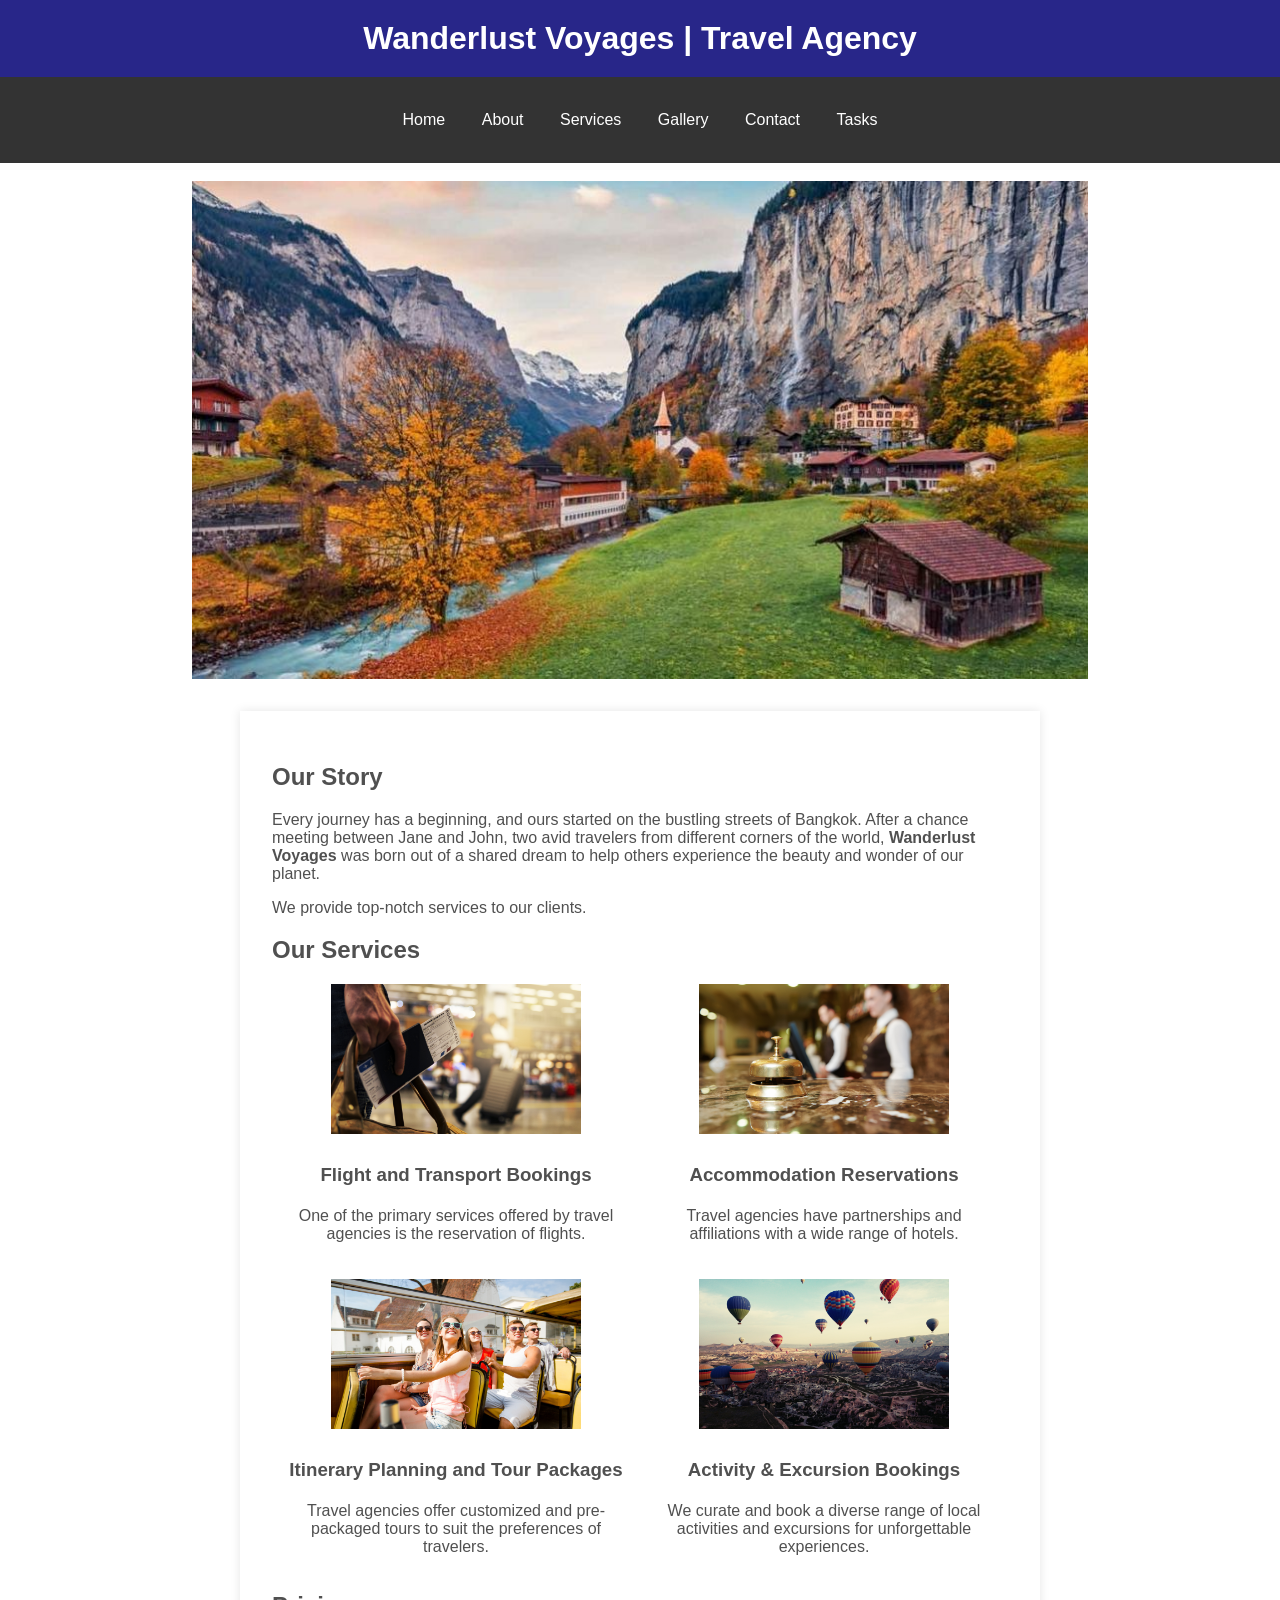
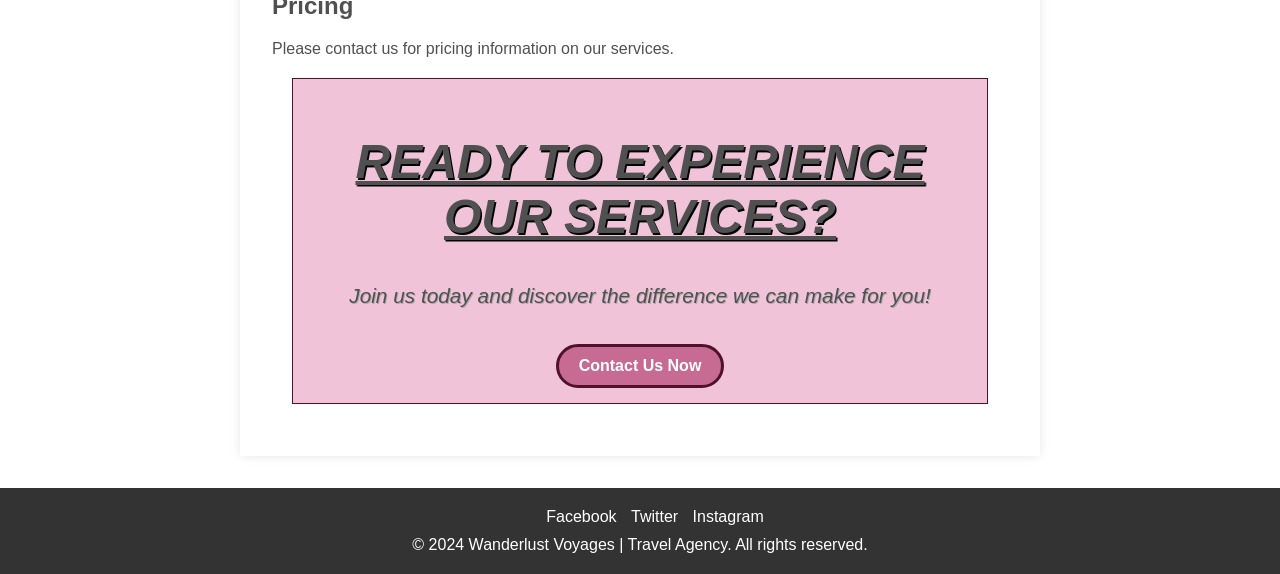
<file: week3/index.html>
<!DOCTYPE html>
<html lang="en">
<head>
  <meta charset="UTF-8">
  <meta name="viewport" content="width=device-width, initial-scale=1.0">
  <title>Wanderlust Voyages | Travel Agency</title>
  <link rel="stylesheet" href="style.css">
</head>

<body>
  <!-- Main Container -->
  <div>

    <!-- Header Section -->
    <header>
      <h1 class="headeraH1">Wanderlust Voyages | Travel Agency</h1>
    </header>

    <!-- Navigation Section -->
    <nav>
      <ul>
        <li><a href="index.html">Home</a></li>
        <li><a href="about.html">About</a></li>
        <li><a href="services.html">Services</a></li>
        <li><a href="gallery.html">Gallery</a></li>
        <li><a href="contact.html">Contact</a></li>
        <li><a href="tasks.html">Tasks</a></li>
    </ul>
    </nav>

    <!-- Banner Section -->
    <!--<section class="banner-container">
      <img src="images/travel banner.svg" alt="Illustrative banner of travel destinations" class="centered-banner">
    </section> -->

    <!--Replace the Banner Section with the slider -->
    <br>
    <section class="banner-container">
      <img id="slide" alt="Illustrative banner of travel destinations" title="Travel destinations for you" width="70%"/>
    </section>

    <!-- Main Content Section -->
    <main class="services">

      <!-- About Us -->
      <section>
        <h1>Our Story</h1>
        <p>
          Every journey has a beginning, and ours started on the bustling streets of Bangkok. 
          After a chance meeting between Jane and John, two avid travelers from different corners of the world, 
          <b>Wanderlust Voyages</b> was born out of a shared dream to help others experience the beauty and wonder of our planet.
        </p>
        <p>We provide top-notch services to our clients.</p>
      </section>

      <!-- Our Services -->
      <section>
        <h2>Our Services</h2>
        <div class="services-container">

          <div class="service-column">
            <img src="images/Flights.png" alt="Illustration representing flight bookings">
            <h3>Flight and Transport Bookings</h3>
            <p>One of the primary services offered by travel agencies is the reservation of flights.</p>
          </div>

          <div class="service-column">
            <img src="images/ladies facial.png" alt="Illustration of a hotel">
            <h3>Accommodation Reservations</h3>
            <p>Travel agencies have partnerships and affiliations with a wide range of hotels.</p>
          </div>

          <div class="service-column">
            <img src="images/tour packages.png" alt="Illustration representing tour packages">
            <h3>Itinerary Planning and Tour Packages</h3>
            <p>Travel agencies offer customized and pre-packaged tours to suit the preferences of travelers.</p>
          </div>

          <div class="service-column">
            <img src="images/reservation.png" alt="Illustration representing activities and excursions">
            <h3>Activity & Excursion Bookings</h3>
            <p>We curate and book a diverse range of local activities and excursions for unforgettable experiences.</p>
          </div>

        </div>
      </section>

      <!-- Pricing Section -->
      <section>
        <h2>Pricing</h2>
        <p>Please contact us for pricing information on our services.</p>
      </section>

      <!-- Call to Action -->
      <section class="cta-container">
        <h2>Ready to Experience Our Services?</h2>
        <p>Join us today and discover the difference we can make for you!</p>
        <a href="contact.html" class="cta-button">Contact Us Now</a>
      </section>

    </main>

    <!-- Footer Section -->
    <footer>
      <ul>
        <li><a href="https://www.facebook.com/">Facebook</a></li>
        <li><a href="https://twitter.com/">Twitter</a></li>
        <li><a href="https://www.instagram.com/">Instagram</a></li>
      </ul>
      <p>&copy; 2024 Wanderlust Voyages | Travel Agency. All rights reserved.</p>
    </footer>
  </div>
<script src = "script.js"></script>
</body>
</html>
</file>
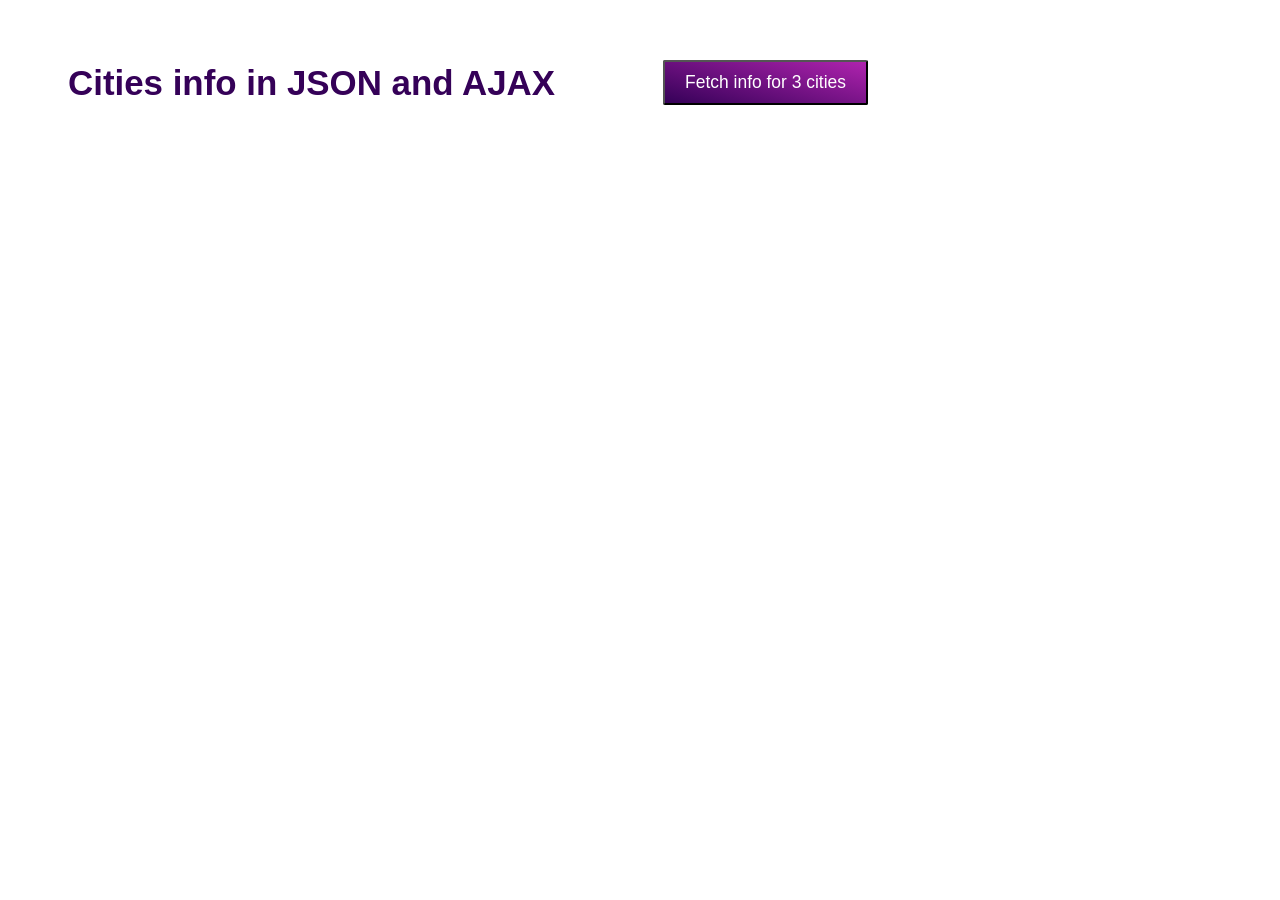
<file: week4/index.html>
<html lang="en">
    <head>
        <meta charset="utf-8">
        <meta http-equiv="X-UA-Compatible" content="IE=edge">
        <title>Cities info in Json & Ajax</title>
        <meta name="description" content="">
        <meta name="viewport" content="width=device-width, initial-scale=1">
        <link rel="stylesheet" href="style.css">
        <script src="https://code.jquery.com/jquery-3.7.1.min.js" integrity="sha256-/JqT3SQfawRcv/BIHPThkBvs0OEvtFFmqPF/lYI/Cxo=" crossorigin="anonymous"></script>
        <link rel="icon" href="favicon.ico" type="image/x-icon">
    </head>
    <body>
        <header>
            <h1>Cities info in JSON and AJAX </h1>
            <button id="btn">Fetch info for 3 cities</button>
        </header>
    <div id="city-info"></div>
    <script src="main.js"></script>
    </body>
</html>
</file>
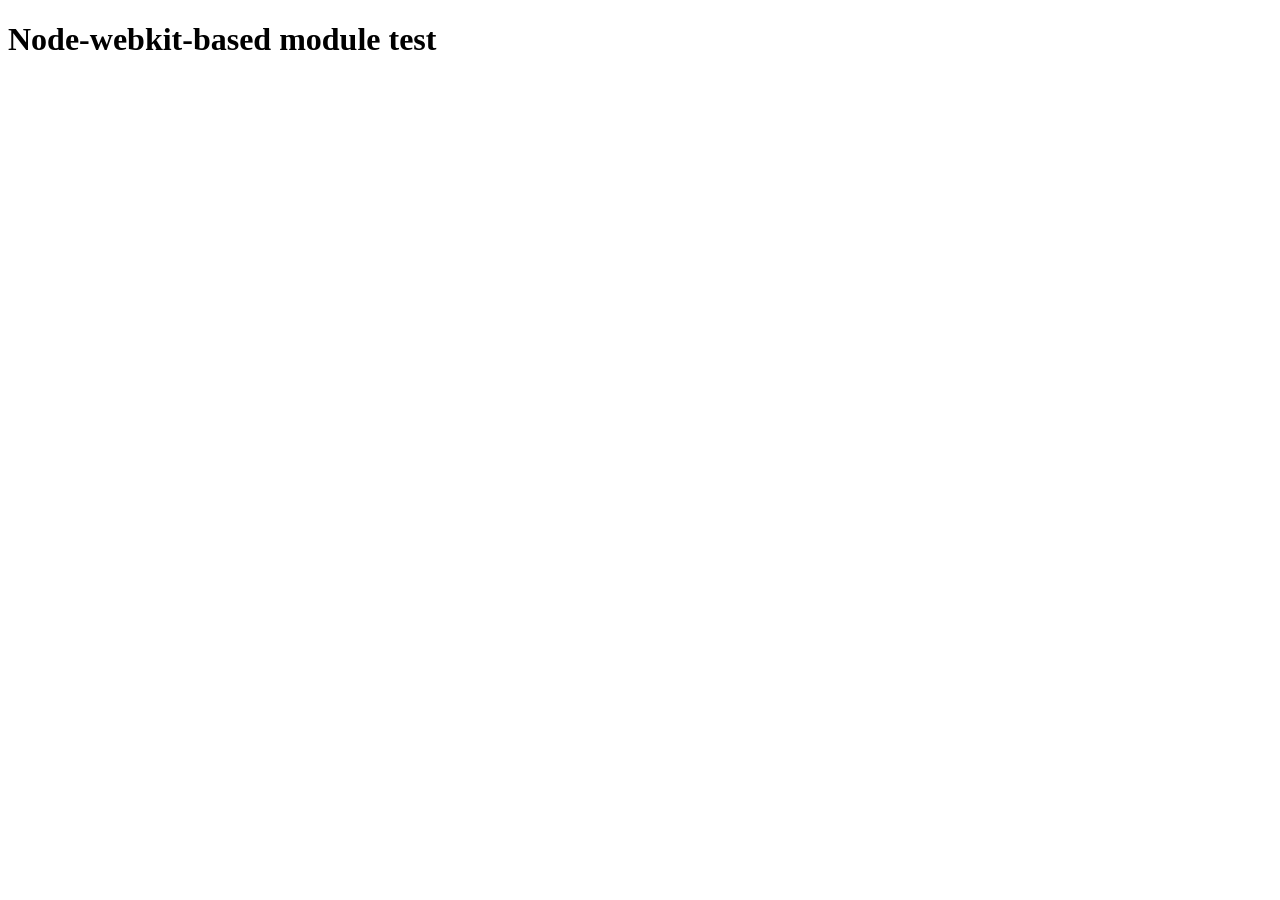
<file: week5/node_modules/@mapbox/node-pre-gyp/lib/util/nw-pre-gyp/index.html>
<!doctype html>
<html>
<head>
<meta charset="utf-8">
<title>Node-webkit-based module test</title>
<script>
function nwModuleTest(){
   var util = require('util');
   var moduleFolder = require('nw.gui').App.argv[0];
   try {
      require(moduleFolder);
   } catch(e) {
      if( process.platform !== 'win32' ){
         util.log('nw-pre-gyp error:');
         util.log(e.stack);
      }
      process.exit(1);
   }
   process.exit(0);
}
</script>
</head>
<body onload="nwModuleTest()">
<h1>Node-webkit-based module test</h1>
</body>
</html>
</file>
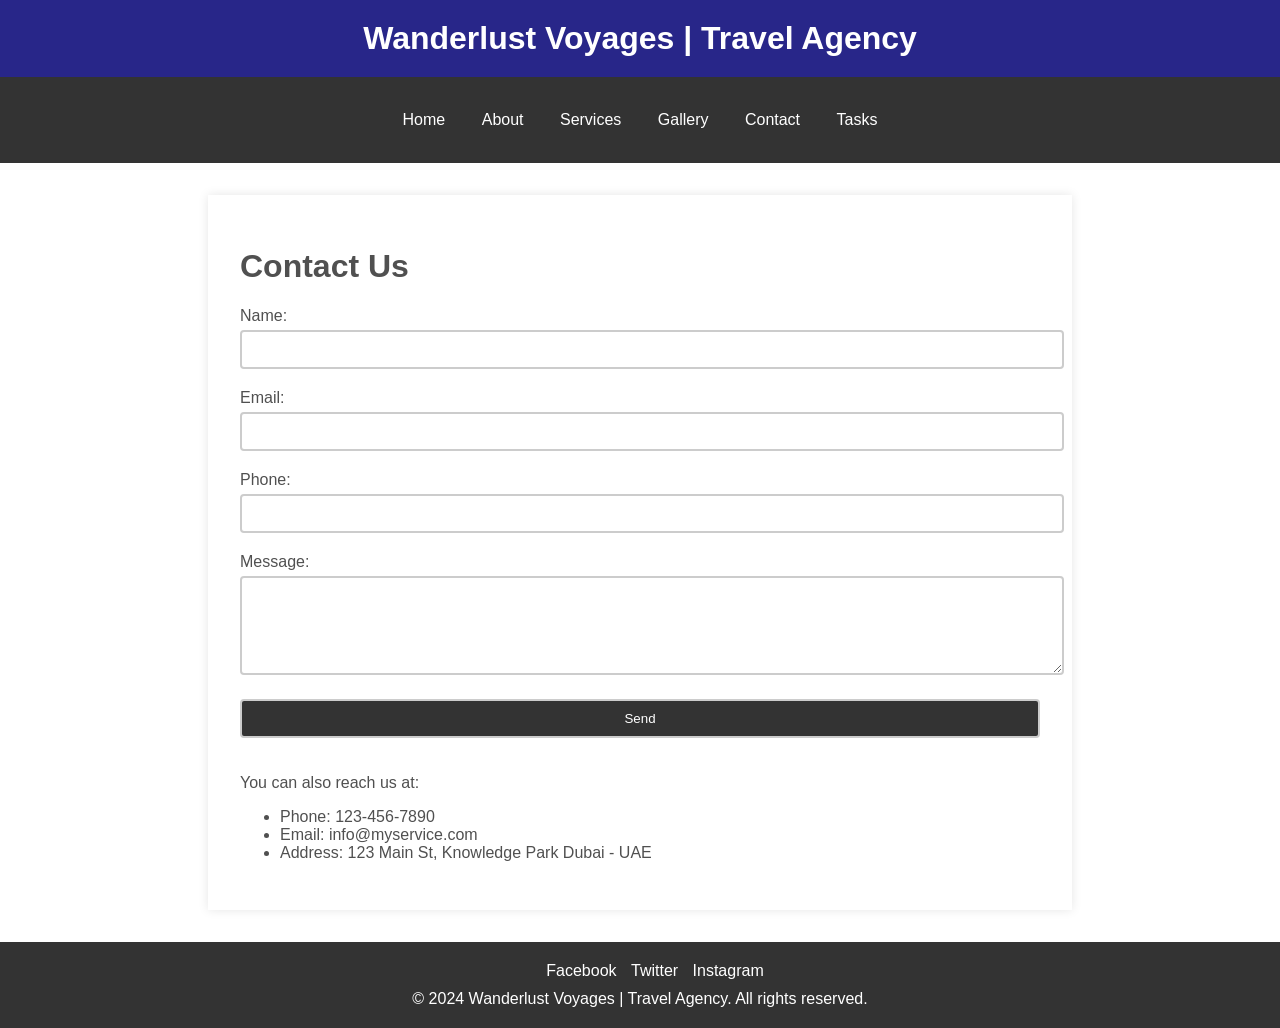
<file: contact.html>
<!DOCTYPE html>
<html lang="en">
<head>
  <meta charset="UTF-8">
  <title>Contact Us - Wanderlust Voyages</title>
  <meta name="viewport" content="width=device-width, initial-scale=1.0">
  <link rel="stylesheet" href="style.css">
  <style>
	   label {
		display: block;
		margin-bottom: 5px;
	}

	input,
	textarea {
		width: 100%;
		padding: 10px;
		margin-bottom: 20px;
		border: 2px solid #ccc;
		border-radius: 4px;
		resize: vertical;
	}

	input[type="submit"] {
		background-color: #333;
		color: #fff;
		cursor: pointer;
	}

	input[type="submit"]:hover {
		background-color: #555;
	}
  </style>
  
</head>
<body>
 <div>
  <header>
    <h1 class="headeraH1">Wanderlust Voyages | Travel Agency</h1>
	</header>
    <nav>
      <ul>
        <li><a href="index.html">Home</a></li>
        <li><a href="about.html">About</a></li>
        <li><a href="services.html">Services</a></li>
        <li><a href="gallery.html">Gallery</a></li>
        <li><a href="contact.html">Contact</a></li>
        <li><a href="tasks.html">Tasks</a></li>
    </ul>
    </nav>
  
  <main class="services">
    <h1>Contact Us</h1>
		
		<form method="post" action="#">
			<label for="name">Name:</label>
			<input type="text" id="name" name="name" required>

			<label for="email">Email:</label>
			<input type="email" id="email" name="email" required>

			<label for="phone">Phone:</label>
			<input type="tel" id="phone" name="phone">

			<label for="message">Message:</label>
			<textarea id="message" name="message" rows="5" required></textarea>

			<input type="submit" value="Send">
		</form>
		 <p>You can also reach us at:</p>
    <ul>
      <li>Phone: 123-456-7890</li>
      <li>Email: info@myservice.com</li>
      <li>Address: 123 Main St, Knowledge Park Dubai - UAE</li>
    </ul>

  </main>
  <footer>
      <ul>
        <li><a href="https://www.facebook.com/">Facebook</a></li>
        <li><a href="https://twitter.com/">Twitter</a></li>
        <li ><a href="https://www.instagram.com/">Instagram</a></li>
      </ul>
    <p >&copy; 2024 Wanderlust Voyages | Travel Agency. All rights reserved.</p>
  </footer>
  </div>
</body>
</html>
</file>
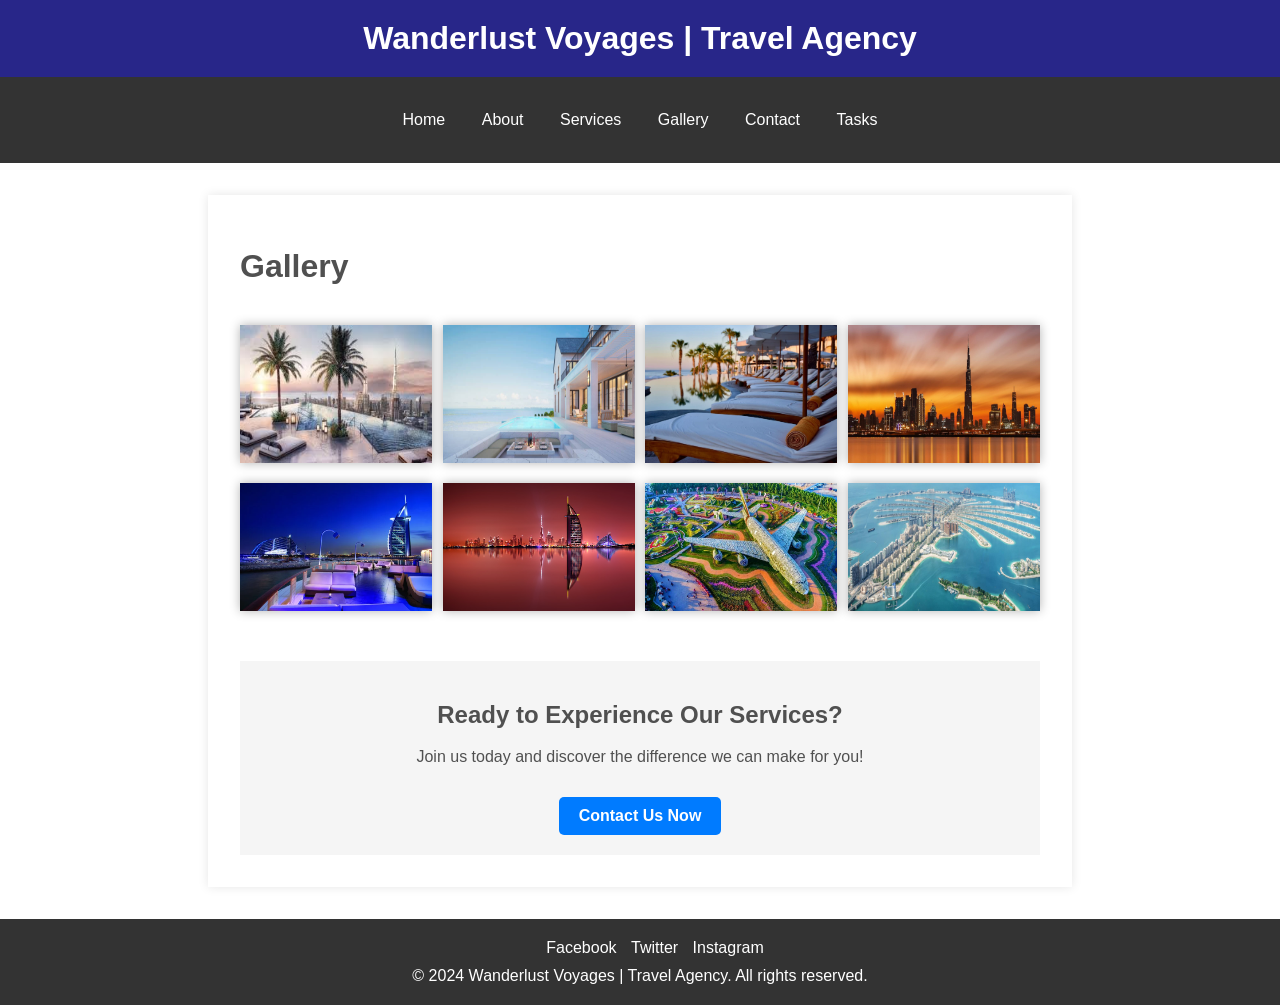
<file: gallery.html>
<!DOCTYPE html>
<html lang="en">
<head>
  <meta charset="UTF-8">
  <title>Gallery - Wanderlust Voyages</title>
  <link rel="stylesheet" href="style.css">
  <style>
   .gallery-container {
	margin: 0 auto;
	display: flex;
	flex-wrap: wrap;
	justify-content: space-between;
	margin-top: 40px;
  }

   .gallery-container img {
	width: 24%;
	margin-bottom: 20px;
	box-shadow: 0 0 10px rgba(0, 0, 0, 0.3);
  }
  </style>
  <meta name="viewport" content="width=device-width, initial-scale=1.0">
</head>
<body>
 <div>
  <header>
    <h1 class="headeraH1">Wanderlust Voyages | Travel Agency</h1>
	</header>
    <nav>
      <ul>
        <li><a href="index.html">Home</a></li>
        <li><a href="about.html">About</a></li>
        <li><a href="services.html">Services</a></li>
        <li><a href="gallery.html">Gallery</a></li>
        <li><a href="contact.html">Contact</a></li>
        <li><a href="tasks.html">Tasks</a></li>
    </ul>
    </nav>
  
  <main class="services">
      <h1>Gallery</h1>

		<div class="gallery-container">
			<img src="images/1.jpeg" alt="Spa Image 1">
			<img src="images/2.jpeg" alt="Spa Image 2">
			<img src="images/3.jpeg" alt="Spa Image 3">
			<img src="images/4.jpeg" alt="Spa Image 4">
			<img src="images/5.jpeg" alt="Spa Image 5">
			<img src="images/6.jpeg" alt="Spa Image 6">
			<img src="images/7.jpeg" alt="Spa Image 7">
			<img src="images/8.jpeg" alt="Spa Image 7">
		</div>
   <!-- Call to Action -->
   <section class="cta-container">
    <h2>Ready to Experience Our Services?</h2>
    <p>Join us today and discover the difference we can make for you!</p>
    <a href="contact.html" class="cta-button">Contact Us Now</a>
  </section>

  </main>
  <footer>
      <ul>
        <li><a href="https://www.facebook.com/">Facebook</a></li>
        <li><a href="https://twitter.com/">Twitter</a></li>
        <li ><a href="https://www.instagram.com/">Instagram</a></li>
      </ul>
    <p >&copy; 2024 Wanderlust Voyages | Travel Agency. All rights reserved.</p>
  </footer>
 </div>
</body>
</html>
</file>
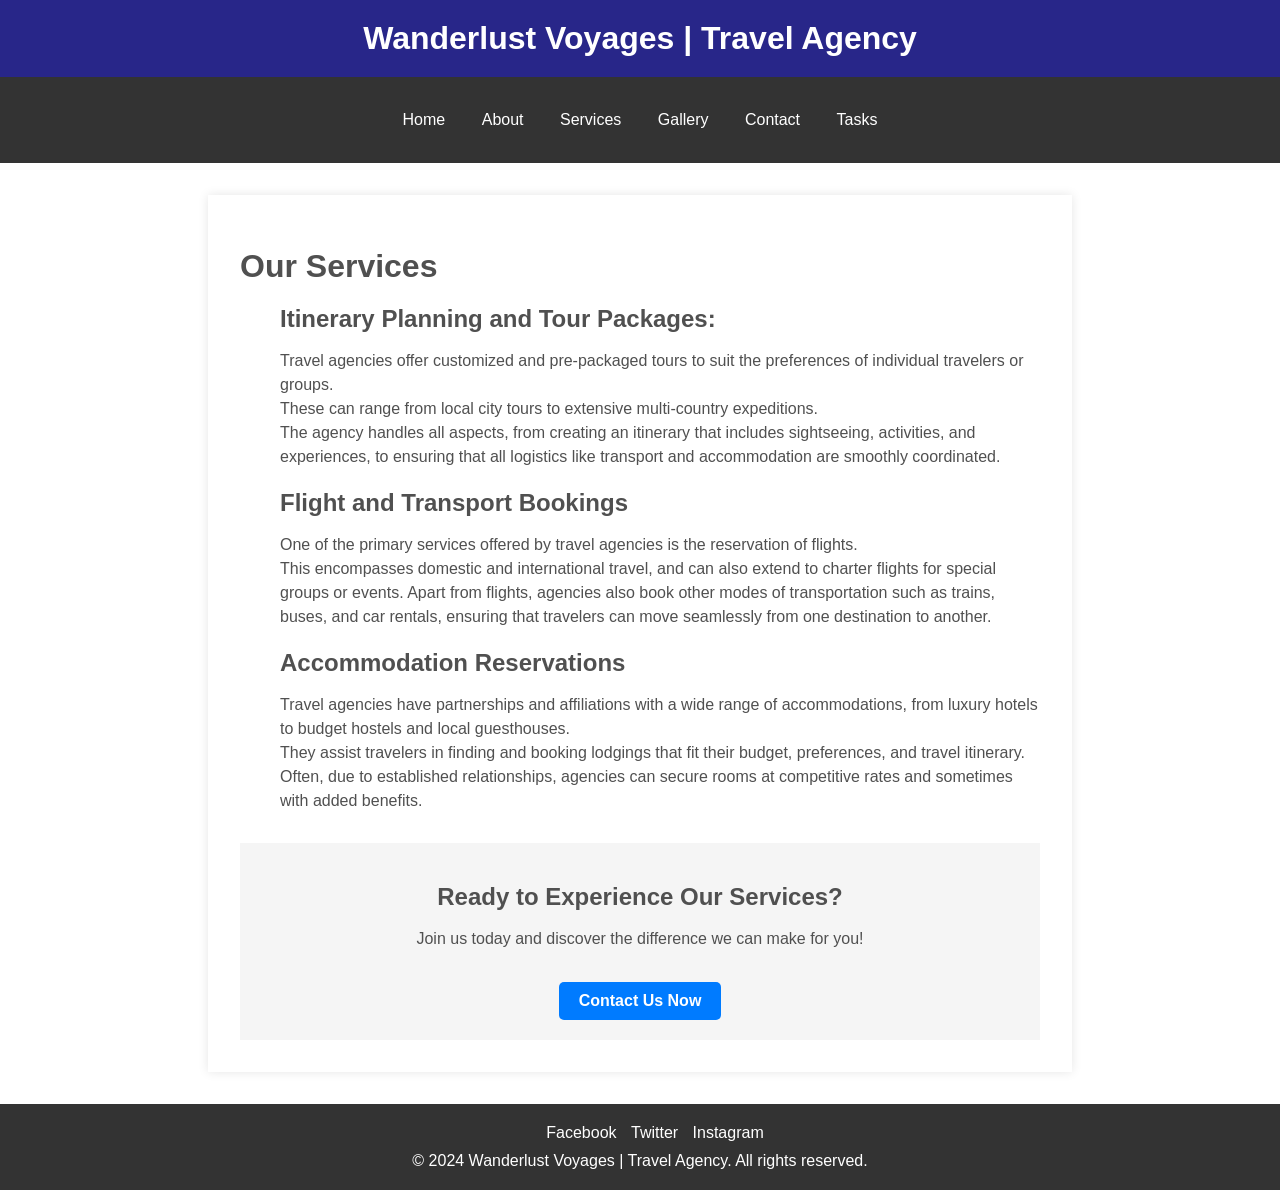
<file: services.html>
<!DOCTYPE html>
<html lang="en">
<head>
  <meta charset="UTF-8">
  <title>Services - Wanderlust Voyages</title>
  <meta name="viewport" content="width=device-width, initial-scale=1.0">
  <link rel="stylesheet" href="style.css">
  <style>
   
	.services h1 {
	   font-size: 2rem;
	   margin-bottom: 1rem;
	}

	.services ul {
	   list-style: none;
	}

	.services li {
	   margin-bottom: 2rem;
	}

	.services h2 {
	   font-size: 1.5rem;
	   margin-bottom: 1rem;
	}

	.services p {
	   line-height: 1.5;
	   margin-bottom: 1rem;
	}

	.services ul li {
	   margin-top: 0.5rem;
	   margin-bottom: 0.5rem;
	}
		.services ul li:first-of-type {
	   margin-top: 1rem;
	}

	.services ul li:last-of-type {
	   margin-bottom: 1rem;
	}
   
  </style>
  
  
 
  
</head>
<body>
 <div>
  <header>
    <h1 class="headeraH1">Wanderlust Voyages | Travel Agency</h1>
	</header>
    <nav>
      <ul>
         <li><a href="index.html">Home</a></li>
         <li><a href="about.html">About</a></li>
         <li><a href="services.html">Services</a></li>
         <li><a href="gallery.html">Gallery</a></li>
         <li><a href="contact.html">Contact</a></li>
         <li><a href="tasks.html">Tasks</a></li>
     </ul>
    </nav>
  
  <main class="services">
   <h1>Our Services</h1>
      <ul>
         <li>
            <h2>Itinerary Planning and Tour Packages:</h2>
            <p>Travel agencies offer customized and pre-packaged tours to suit the preferences of individual travelers or groups. <br>
               These can range from local city tours to extensive multi-country expeditions. <br>
               The agency handles all aspects, from creating an itinerary that includes sightseeing, activities, and experiences, to ensuring that all logistics like transport and accommodation are smoothly coordinated.</p>
            
         </li>
         <li>
            <h2>Flight and Transport Bookings</h2>
            <p>One of the primary services offered by travel agencies is the reservation of flights. <br>
               This encompasses domestic and international travel, and can also extend to charter flights for special groups or events. Apart from flights, agencies also book other modes of transportation such as trains, buses, and car rentals, ensuring that travelers can move seamlessly from one destination to another.
            </p>
            
         </li>
         <li>
            <h2>Accommodation Reservations</h2>
            <p>Travel agencies have partnerships and affiliations with a wide range of accommodations, from luxury hotels to budget hostels and local guesthouses. 
               <br>They assist travelers in finding and booking lodgings that fit their budget, preferences, and travel itinerary. Often, due to established relationships, agencies can secure rooms at competitive rates and sometimes with added benefits.

            </p>
            
         </li>
      </ul>

      <!-- Call to Action Section -->
<div class="cta-container">
   <h2>Ready to Experience Our Services?</h2>
   <p>Join us today and discover the difference we can make for you!</p>
   <a href="contact.html" class="cta-button">Contact Us Now</a>
</div>

  </main>
  <footer>
      <ul>
        <li><a href="https://www.facebook.com/">Facebook</a></li>
        <li><a href="https://twitter.com/">Twitter</a></li>
        <li ><a href="https://www.instagram.com/">Instagram</a></li>
      </ul>
    <p >&copy; 2024 Wanderlust Voyages | Travel Agency. All rights reserved.</p>
  </footer>
  </div>
</body>
</html>
</file>
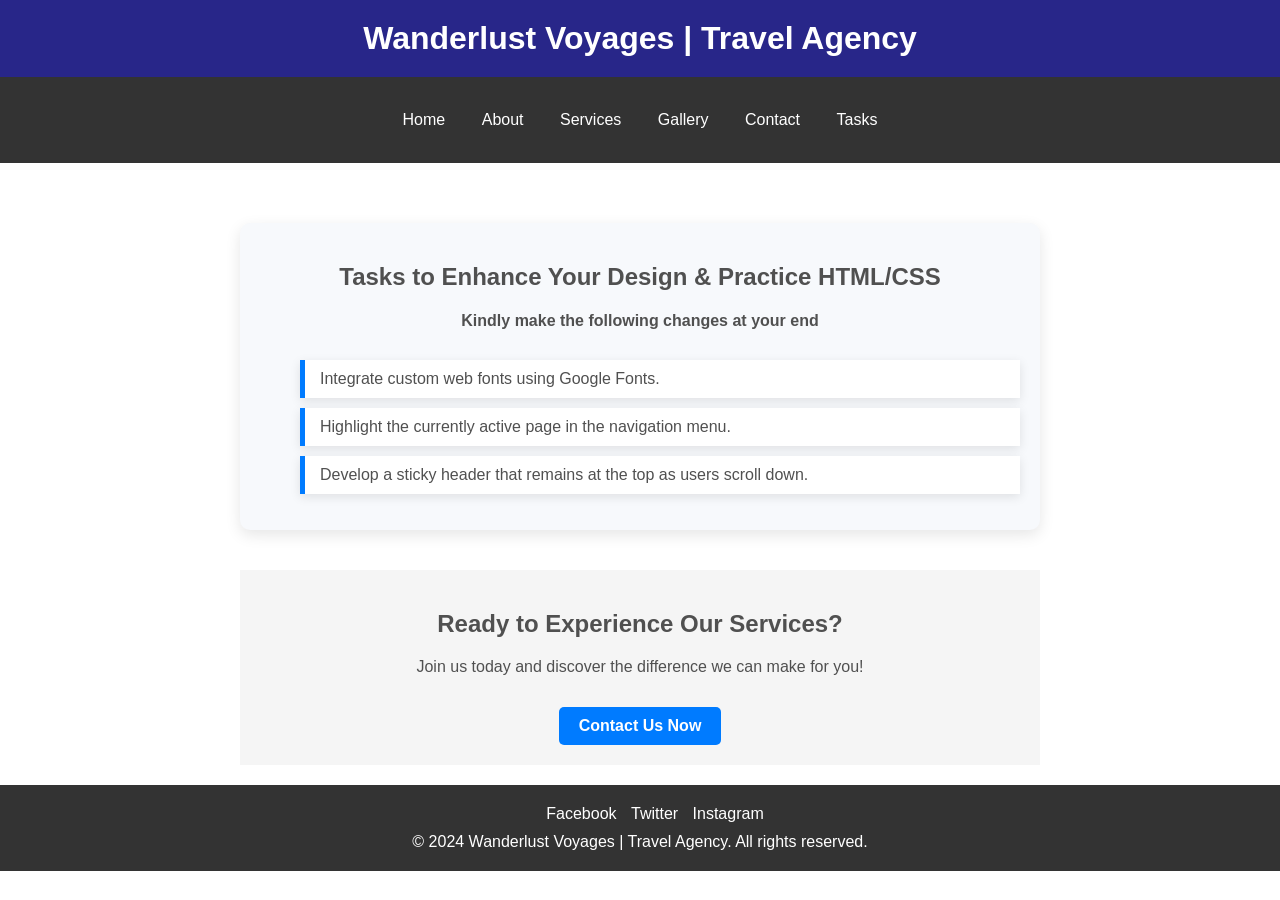
<file: tasks.html>
<!DOCTYPE html>
<html lang="en">
<head>
    <meta charset="UTF-8">
    <title>Tasks - Wanderlust Voyages</title>
    <meta name="viewport" content="width=device-width, initial-scale=1.0">
    <link rel="stylesheet" href="style.css">
    <style>
        .tasks-container {
            background-color: #f7f9fc;
            padding: 20px;
            border-radius: 10px;
            box-shadow: 0 5px 15px rgba(0, 0, 0, 0.1);
            max-width: 800px;
            margin: 40px auto;
        }

        .task-item {
            background-color: #ffffff;
            padding: 10px 15px;
            margin-bottom: 10px;
            border-left: 5px solid #007BFF;
            box-shadow: 0 3px 10px rgba(0, 0, 0, 0.1);
            transition: transform 0.2s;
            list-style-type: none;  /* This will hide the bullet point */
        }

        .task-item:hover {
            transform: translateX(10px);
        }

        .task-header {
            text-align: center;
            margin-bottom: 30px;
        }

    </style>
</head>
<body>
<div>
    <header>
        <h1 class="headeraH1">Wanderlust Voyages | Travel Agency</h1>
    </header>

    
    <nav>
        <ul>
            <li><a href="index.html">Home</a></li>
            <li><a href="about.html">About</a></li>
            <li><a href="services.html">Services</a></li>
            <li><a href="gallery.html">Gallery</a></li>
            <li><a href="contact.html">Contact</a></li>
            <li><a href="tasks.html">Tasks</a></li>
        </ul>
    </nav>

    <main>
        <div class="tasks-container">
            <div class="task-header">
                <h2>Tasks to Enhance Your Design & Practice HTML/CSS</h2>
                <h4>Kindly make the following changes at your end </h4>
            </div>
            <ul>
                <li class="task-item">Integrate custom web fonts using Google Fonts.</li>
                <li class="task-item">Highlight the currently active page in the navigation menu.</li>
                <li class="task-item">Develop a sticky header that remains at the top as users scroll down.</li>
            </ul>
        </div>

        <!-- Call to Action -->
      <section class="cta-container">
        <h2>Ready to Experience Our Services?</h2>
        <p>Join us today and discover the difference we can make for you!</p>
        <a href="contact.html" class="cta-button">Contact Us Now</a>
      </section>
    
    </main>

    <!-- Footer Section -->
    <footer>
        <ul>
          <li><a href="https://www.facebook.com/">Facebook</a></li>
          <li><a href="https://twitter.com/">Twitter</a></li>
          <li><a href="https://www.instagram.com/">Instagram</a></li>
        </ul>
        <p>&copy; 2024 Wanderlust Voyages | Travel Agency. All rights reserved.</p>
      </footer>
</div>
</body>
</html>
</file>
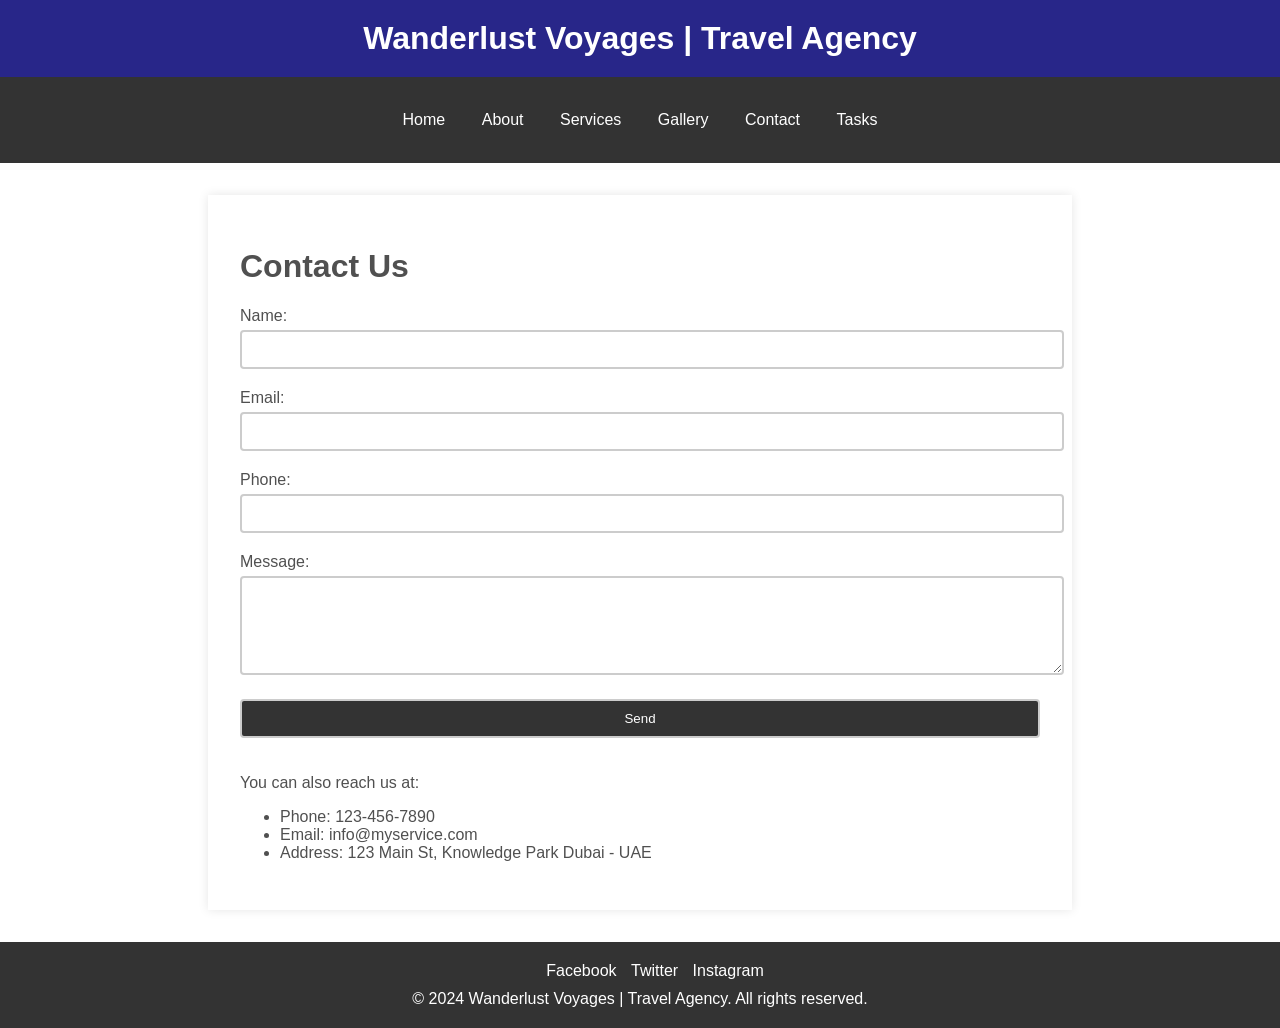
<file: week1/contact.html>
<!DOCTYPE html>
<html lang="en">
<head>
  <meta charset="UTF-8">
  <title>Contact Us - Wanderlust Voyages</title>
  <meta name="viewport" content="width=device-width, initial-scale=1.0">
  <link rel="stylesheet" href="style.css">
  <style>
	   label {
		display: block;
		margin-bottom: 5px;
	}

	input,
	textarea {
		width: 100%;
		padding: 10px;
		margin-bottom: 20px;
		border: 2px solid #ccc;
		border-radius: 4px;
		resize: vertical;
	}

	input[type="submit"] {
		background-color: #333;
		color: #fff;
		cursor: pointer;
	}

	input[type="submit"]:hover {
		background-color: #555;
	}
  </style>
  
</head>
<body>
 <div>
  <header>
    <h1 class="headeraH1">Wanderlust Voyages | Travel Agency</h1>
	</header>
    <nav>
      <ul>
        <li><a href="index.html">Home</a></li>
        <li><a href="about.html">About</a></li>
        <li><a href="services.html">Services</a></li>
        <li><a href="gallery.html">Gallery</a></li>
        <li><a href="contact.html">Contact</a></li>
        <li><a href="tasks.html">Tasks</a></li>
    </ul>
    </nav>
  
  <main class="services">
    <h1>Contact Us</h1>
		
		<form method="post" action="#">
			<label for="name">Name:</label>
			<input type="text" id="name" name="name" required>

			<label for="email">Email:</label>
			<input type="email" id="email" name="email" required>

			<label for="phone">Phone:</label>
			<input type="tel" id="phone" name="phone">

			<label for="message">Message:</label>
			<textarea id="message" name="message" rows="5" required></textarea>

			<input type="submit" value="Send">
		</form>
		 <p>You can also reach us at:</p>
    <ul>
      <li>Phone: 123-456-7890</li>
      <li>Email: info@myservice.com</li>
      <li>Address: 123 Main St, Knowledge Park Dubai - UAE</li>
    </ul>

  </main>
  <footer>
      <ul>
        <li><a href="https://www.facebook.com/">Facebook</a></li>
        <li><a href="https://twitter.com/">Twitter</a></li>
        <li ><a href="https://www.instagram.com/">Instagram</a></li>
      </ul>
    <p >&copy; 2024 Wanderlust Voyages | Travel Agency. All rights reserved.</p>
  </footer>
  </div>
</body>
</html>
</file>
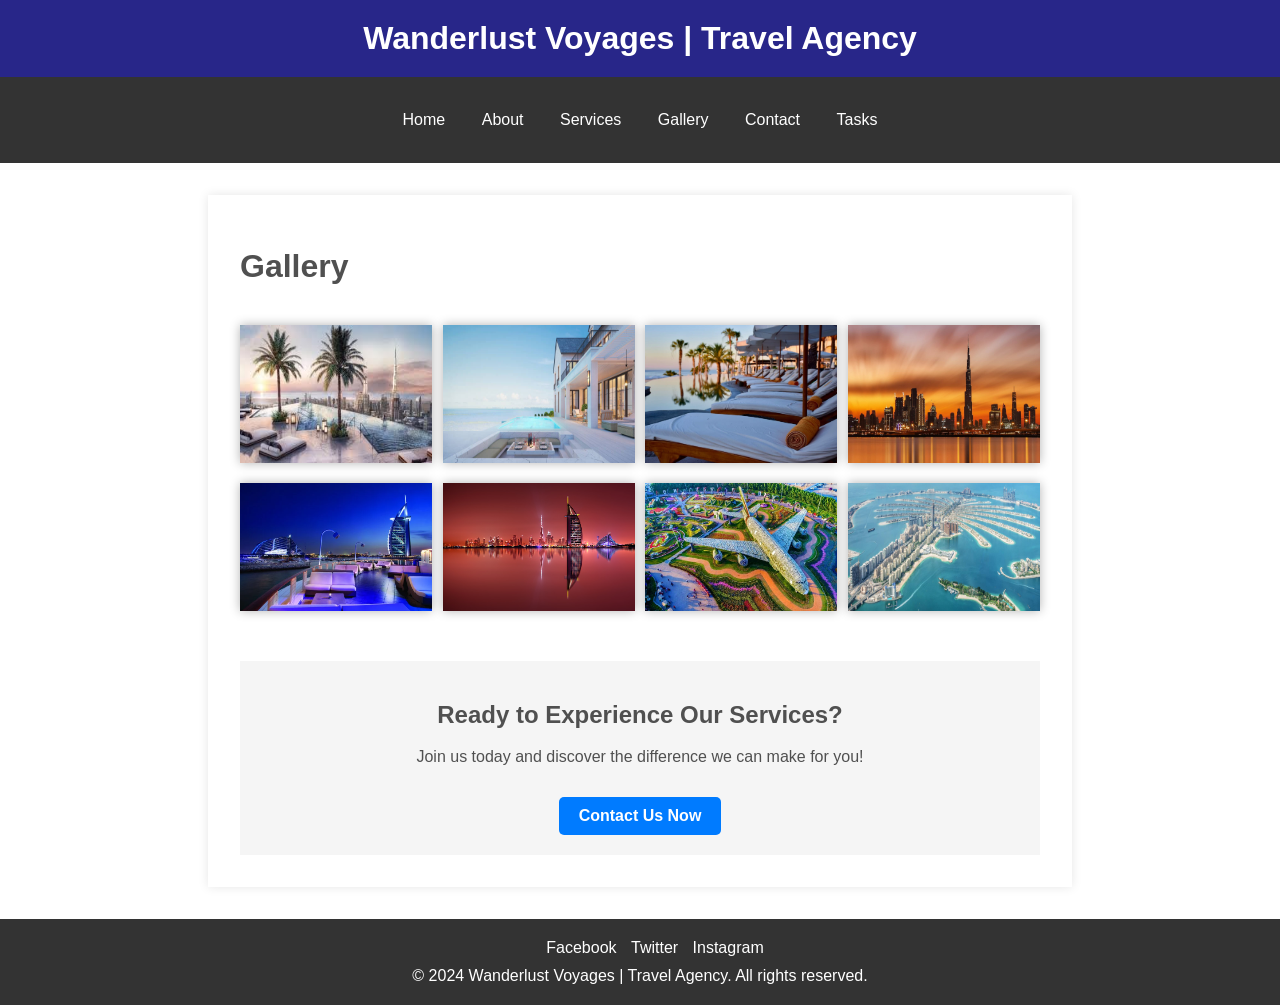
<file: week1/gallery.html>
<!DOCTYPE html>
<html lang="en">
<head>
  <meta charset="UTF-8">
  <title>Gallery - Wanderlust Voyages</title>
  <link rel="stylesheet" href="style.css">
  <style>
   .gallery-container {
	margin: 0 auto;
	display: flex;
	flex-wrap: wrap;
	justify-content: space-between;
	margin-top: 40px;
  }

   .gallery-container img {
	width: 24%;
	margin-bottom: 20px;
	box-shadow: 0 0 10px rgba(0, 0, 0, 0.3);
  }
  </style>
  <meta name="viewport" content="width=device-width, initial-scale=1.0">
</head>
<body>
 <div>
  <header>
    <h1 class="headeraH1">Wanderlust Voyages | Travel Agency</h1>
	</header>
    <nav>
      <ul>
        <li><a href="index.html">Home</a></li>
        <li><a href="about.html">About</a></li>
        <li><a href="services.html">Services</a></li>
        <li><a href="gallery.html">Gallery</a></li>
        <li><a href="contact.html">Contact</a></li>
        <li><a href="tasks.html">Tasks</a></li>
    </ul>
    </nav>
  
  <main class="services">
      <h1>Gallery</h1>

		<div class="gallery-container">
			<img src="images/1.jpeg" alt="Spa Image 1">
			<img src="images/2.jpeg" alt="Spa Image 2">
			<img src="images/3.jpeg" alt="Spa Image 3">
			<img src="images/4.jpeg" alt="Spa Image 4">
			<img src="images/5.jpeg" alt="Spa Image 5">
			<img src="images/6.jpeg" alt="Spa Image 6">
			<img src="images/7.jpeg" alt="Spa Image 7">
			<img src="images/8.jpeg" alt="Spa Image 7">
		</div>
   <!-- Call to Action -->
   <section class="cta-container">
    <h2>Ready to Experience Our Services?</h2>
    <p>Join us today and discover the difference we can make for you!</p>
    <a href="contact.html" class="cta-button">Contact Us Now</a>
  </section>

  </main>
  <footer>
      <ul>
        <li><a href="https://www.facebook.com/">Facebook</a></li>
        <li><a href="https://twitter.com/">Twitter</a></li>
        <li ><a href="https://www.instagram.com/">Instagram</a></li>
      </ul>
    <p >&copy; 2024 Wanderlust Voyages | Travel Agency. All rights reserved.</p>
  </footer>
 </div>
</body>
</html>
</file>
<file: week3/style.css>
/* Reset Styles */
body {
    margin: 0;
    padding: 0;
    font-family: Arial, sans-serif;
    color: #505050;
}

/* Header Styles */
header {
    background-color: #282689;
    color: #fff;
    text-align: center;
    padding: 20px;
}

.headeraH1 {
    margin: 0;
}

.banner {
    width: 100%;
    overflow: hidden;
}

.banner img {
    width: 100%;
    height: auto;
    display: block;
}


/* Navigation Styles */
nav ul {
    background-color: #333;
    color: #fff;
    text-align: center;
    list-style-type: none;
    margin: 0;
    padding: 20px;
}

nav li {
    display: inline-block;
}

nav a {
    display: block;
    color: #fff;
    text-align: center;
    padding: 14px 16px;
    text-decoration: none;
    transition: background-color 0.3s;  /* Smooth transition for hover effect */
}

nav a:hover {
    background-color: #505050;  /* Darker shade for hover */
}

/* Banner Styles */
.banner-container {
    display: flex;
    justify-content: center;
    align-items: center;
    height: auto;
    width: 100%;
    overflow: hidden;
}

.centered-banner {
    padding: 30px;
    max-width: 80%;
    height: auto;
}

/* Main Content Styles */
main {
    max-width: 800px;
    margin: 0 auto;
    padding: 20px;
}

.services {
    margin: 2rem auto;
    padding: 2rem;
    background-color: #fff;
    box-shadow: 0 0 10px rgba(0,0,0,0.1);
}

main h3 {
    margin-top: 20px;
}

/* Service Columns */
.services-container {
    display: flex;
    justify-content: center;
    flex-wrap: wrap;
    gap: 20px;
}

.service-column {
    flex-basis: calc(50% - 20px);
    max-width: calc(50% - 20px);
    display: flex;
    flex-direction: column;
    align-items: center;
    text-align: center;
    max-width: fit-content;
}

.service-column img {
    width: 250px;
    height: auto;
    margin-bottom: 10px;
}

.service-column h3 {
    margin-bottom: 5px;
}

/* Media Queries for Responsiveness */
@media (max-width: 800px) {
    .service-column {
        flex-basis: calc(50% - 20px);
        max-width: calc(50% - 20px);
    }
}

@media (max-width: 700px) {
    .service-column {
        flex-basis: 100%;
        max-width: 100%;
    }
}

/* Call to Action Styles */
.cta-container {
    text-align: center;
    padding: 15px;
    background-color: #f1c3d8;
    margin-top: 30px;
    margin: 20px;
    border: 1px solid #4f122a;
}

.cta-container h2{
    font-size: 3rem;
    font-style: oblique;
    text-shadow: 1.5px 1.5px black;
    text-transform: uppercase;
    text-decoration: underline;
}

.cta-container p{
    font-style: italic;
    font-size: 1.3rem;
    font-weight: 500;
    text-shadow: 1px 1px darkgrey;
    
}

.cta-button {
    display: inline-block;
    padding: 10px 20px;
    background-color: #c76b95;
    color: #ffffff;
    text-decoration: none;
    border: 3px solid #4f122a;
    border-radius: 30px;
    font-weight: bold;
    margin-top: 15px;
    transition: background-color 0.3s;
}

.cta-button:hover {
    background-color: #a5245a;
}

/* Footer Styles */
footer {
    background-color: #333;
    color: #fff;
    text-align: center;
    padding: 20px;
}

footer ul {
    margin: 0;
}

footer li {
    display: inline-block;
    margin-right: 10px;
}

footer a {
    color: #fff;
    text-decoration: none;
    transition: color 0.3s;  /* Smooth transition for hover effect */
}

footer a:hover {
    color: #b3b3b3;  /* Lighter color on hover */
}

footer p {
    margin: 10px 0 0;
}

/*Here, will be the Gallery slide show style*/
* {
    box-sizing: border-box;
}
    
.slideshow-img {
    vertical-align: middle;
    width: 1
}

/* Position the image container (needed to position the left and right
arrows) */
.container {
    position: relative;
}
    /* Hide the images by default */
.mySlides {
    display: none;
}
    /* Add a pointer when hovering over the thumbnail images */
.cursor {
    cursor: pointer;
}
    /* Next & previous buttons */
.prev,
.next {
    cursor: pointer;
    position: absolute;
    top: 40%;
    width: auto;
    padding: 16px;
    margin-top: -50px;
    color: white;
    font-weight: bold;
    font-size: 20px;
    border-radius: 0 3px 3px 0;
    user-select: none;
    -webkit-user-select: none;
}

/* Position the "next button" to the right */
.next {
    right: 0;
    border-radius: 3px 0 0 3px;
}
    /* On hover, add a black background color with a little bit see-through */
.prev:hover,
.next:hover {
    background-color: rgba(0, 0, 0, 0.8);
}

/* Number text (1/3 etc) */
.numbertext {
    color: #f2f2f2;
    font-size: 12px;
    padding: 8px 12px;
    position: absolute;
    top: 0;
}

/* Style for the form: setting width, auto margin for centering, padding,
background color, border radius for rounded corners, and font size */
#form {
    width: 300px;
    margin: 10vh auto 0 auto; /* This centers the form vertically and
    horizontally */
    padding: 20px;
    background-color: whitesmoke; /* Light gray background for the form */
    border-radius: 4px; /* Rounded corners for the form */
    font-size: 12px;
}
    /* Style for the form's heading: setting the text color and alignment */
#form h1 {
    color: #0f2027; /* Dark text color for the heading */
    text-align: center; /* Center-align the heading */
}

/* Style for the form's button: padding, top margin, full width, text color,
background color, no border, and rounded corners */
#form button {
    padding: 10px;
    margin-top: 10px; /* Space above the button */
    width: 100%; /* Make the button expand the full width of the form */
    color: white; /* White text color for the button */
    background-color: rgb(41, 57, 194); /* Blue background color for the button
    */
    border: none; /* Remove the default border */
    border-radius: 4px; /* Rounded corners for the button */
}
    /* Container for input fields: using flexbox for layout, column direction */
.input-control {
    display: flex;
    flex-direction: column; /* Stack the children (label, input, error message)
    vertically */
}
    /* Style for input fields inside the container: border style, rounded corners,
    block-level display, font size, padding, full width */
.input-control input {
    border: 2px solid #f0f0f0; /* Light gray border for the inputs */
    border-radius: 4px; /* Rounded corners for the inputs */
    display: block; /* Display input field as a block */
    font-size: 12px; /* Text size within the input field */
    padding: 10px; /* Space inside the input field */
    width: 100%; /* Input field takes up 100% of the form's width */
}
    /* Remove focus outline from input fields */
.input-control input:focus {
    outline: 0; /* Remove outline when input is focused */
}
    /* Style for input fields with class "success": green border */
.input-control.success input {
    border-color: #09c372; /* Green border to indicate successful input */
}

/* Style for input fields with class "error": red border */
.input-control.error input {
    border-color: #ff3860; /* Red border to indicate an error in input */
}
    /* Style for the error message: text color, font size, and height */
.input-control .error {
    color: #ff3860; /* Red text color for error messages */
    font-size: 9px; /* Smaller font size for error messages */
    height: 13px; /* Explicit height to ensure consistent spacing */
}
</file>
<file: week4/style.css>
body, html {
    font-family: 'Helvetica', cursive;
    font-size: 1.09rem;
    color: #23112e;
}
html {
    scroll-behavior: smooth;
}
header {
    width: 800px;
    display: flex;
    justify-content: space-between;
    align-items: center;
    padding: 30px;
    margin: 30px;
}
h1 {
    font-size: 2rem;
    color: #350158;
    margin: 0;
}
button#btn {
    display: inline-block;
    padding: 10px 20px;
    background: linear-gradient(15deg, #350158, #af23ae);
    color: #ffffff;
    border-radius:2px;
    font-size: 1rem;
    cursor: pointer;
    transition: background-color 0.3s;
}
button#btn:hover {
    background: linear-gradient(15deg, #43016f, #350158); /* Change gradient on
    hover */
    box-shadow: 0px 3px 5px rgba(0, 0, 0, 0.2); /* Add shadow on hover */
    transform: translateY(2px); /* Move button down slightly on hover */
}
#city-info {
    padding: 35px;
    margin: 30px;
}
.hide-me {
    visibility: hidden;
    opacity: 0;
    transform: scale(.75);
}
</file>
<file: style.css>
/* Reset Styles */
body {
    margin: 0;
    padding: 0;
    font-family: Arial, sans-serif;
    color: #505050;
}

/* Header Styles */
header {
    background-color: #282689;
    color: #fff;
    text-align: center;
    padding: 20px;
}

.headeraH1 {
    margin: 0;
}

.banner {
    width: 100%;
    overflow: hidden;
}

.banner img {
    width: 100%;
    height: auto;
    display: block;
}


/* Navigation Styles */
nav ul {
    background-color: #333;
    color: #fff;
    text-align: center;
    list-style-type: none;
    margin: 0;
    padding: 20px;
}

nav li {
    display: inline-block;
}

nav a {
    display: block;
    color: #fff;
    text-align: center;
    padding: 14px 16px;
    text-decoration: none;
    transition: background-color 0.3s;  /* Smooth transition for hover effect */
}

nav a:hover {
    background-color: #505050;  /* Darker shade for hover */
}

/* Banner Styles */
.banner-container {
    display: flex;
    justify-content: center;
    align-items: center;
    height: auto;
    width: 100%;
    overflow: hidden;
}

.centered-banner {
    padding: 30px;
    max-width: 80%;
    height: auto;
}

/* Main Content Styles */
main {
    max-width: 800px;
    margin: 0 auto;
    padding: 20px;
}

.services {
    margin: 2rem auto;
    padding: 2rem;
    background-color: #fff;
    box-shadow: 0 0 10px rgba(0,0,0,0.1);
}

main h3 {
    margin-top: 20px;
}

/* Service Columns */
.services-container {
    display: flex;
    justify-content: center;
    flex-wrap: wrap;
    gap: 20px;
}

.service-column {
    flex-basis: calc(25% - 20px);
    max-width: calc(25% - 20px);
    display: flex;
    flex-direction: column;
    align-items: center;
    text-align: center;
}

.service-column img {
    width: 180px;
    height: auto;
    margin-bottom: 10px;
}

.service-column h3 {
    margin-bottom: 5px;
}

/* Media Queries for Responsiveness */
@media (max-width: 800px) {
    .service-column {
        flex-basis: calc(50% - 20px);
        max-width: calc(50% - 20px);
    }
}

@media (max-width: 700px) {
    .service-column {
        flex-basis: 100%;
        max-width: 100%;
    }
}

/* Call to Action Styles */
.cta-container {
    text-align: center;
    padding: 20px;
    background-color: #f5f5f5;
    margin-top: 30px;
}

.cta-button {
    display: inline-block;
    padding: 10px 20px;
    background-color: #007BFF;
    color: #ffffff;
    text-decoration: none;
    border-radius: 5px;
    font-weight: bold;
    margin-top: 15px;
    transition: background-color 0.3s;
}

.cta-button:hover {
    background-color: #0056b3;
}

/* Footer Styles */
footer {
    background-color: #333;
    color: #fff;
    text-align: center;
    padding: 20px;
}

footer ul {
    margin: 0;
}

footer li {
    display: inline-block;
    margin-right: 10px;
}

footer a {
    color: #fff;
    text-decoration: none;
    transition: color 0.3s;  /* Smooth transition for hover effect */
}

footer a:hover {
    color: #b3b3b3;  /* Lighter color on hover */
}

footer p {
    margin: 10px 0 0;
}
</file>
<file: week1/style.css>
/* Reset Styles */
body {
    margin: 0;
    padding: 0;
    font-family: Arial, sans-serif;
    color: #505050;
}

/* Header Styles */
header {
    background-color: #282689;
    color: #fff;
    text-align: center;
    padding: 20px;
}

.headeraH1 {
    margin: 0;
}

.banner {
    width: 100%;
    overflow: hidden;
}

.banner img {
    width: 100%;
    height: auto;
    display: block;
}


/* Navigation Styles */
nav ul {
    background-color: #333;
    color: #fff;
    text-align: center;
    list-style-type: none;
    margin: 0;
    padding: 20px;
}

nav li {
    display: inline-block;
}

nav a {
    display: block;
    color: #fff;
    text-align: center;
    padding: 14px 16px;
    text-decoration: none;
    transition: background-color 0.3s;  /* Smooth transition for hover effect */
}

nav a:hover {
    background-color: #505050;  /* Darker shade for hover */
}

/* Banner Styles */
.banner-container {
    display: flex;
    justify-content: center;
    align-items: center;
    height: auto;
    width: 100%;
    overflow: hidden;
}

.centered-banner {
    padding: 30px;
    max-width: 80%;
    height: auto;
}

/* Main Content Styles */
main {
    max-width: 800px;
    margin: 0 auto;
    padding: 20px;
}

.services {
    margin: 2rem auto;
    padding: 2rem;
    background-color: #fff;
    box-shadow: 0 0 10px rgba(0,0,0,0.1);
}

main h3 {
    margin-top: 20px;
}

/* Service Columns */
.services-container {
    display: flex;
    justify-content: center;
    flex-wrap: wrap;
    gap: 20px;
}

.service-column {
    flex-basis: calc(25% - 20px);
    max-width: calc(25% - 20px);
    display: flex;
    flex-direction: column;
    align-items: center;
    text-align: center;
}

.service-column img {
    width: 180px;
    height: auto;
    margin-bottom: 10px;
}

.service-column h3 {
    margin-bottom: 5px;
}

/* Media Queries for Responsiveness */
@media (max-width: 800px) {
    .service-column {
        flex-basis: calc(50% - 20px);
        max-width: calc(50% - 20px);
    }
}

@media (max-width: 700px) {
    .service-column {
        flex-basis: 100%;
        max-width: 100%;
    }
}

/* Call to Action Styles */
.cta-container {
    text-align: center;
    padding: 20px;
    background-color: #f5f5f5;
    margin-top: 30px;
}

.cta-button {
    display: inline-block;
    padding: 10px 20px;
    background-color: #007BFF;
    color: #ffffff;
    text-decoration: none;
    border-radius: 5px;
    font-weight: bold;
    margin-top: 15px;
    transition: background-color 0.3s;
}

.cta-button:hover {
    background-color: #0056b3;
}

/* Footer Styles */
footer {
    background-color: #333;
    color: #fff;
    text-align: center;
    padding: 20px;
}

footer ul {
    margin: 0;
}

footer li {
    display: inline-block;
    margin-right: 10px;
}

footer a {
    color: #fff;
    text-decoration: none;
    transition: color 0.3s;  /* Smooth transition for hover effect */
}

footer a:hover {
    color: #b3b3b3;  /* Lighter color on hover */
}

footer p {
    margin: 10px 0 0;
}
</file>
